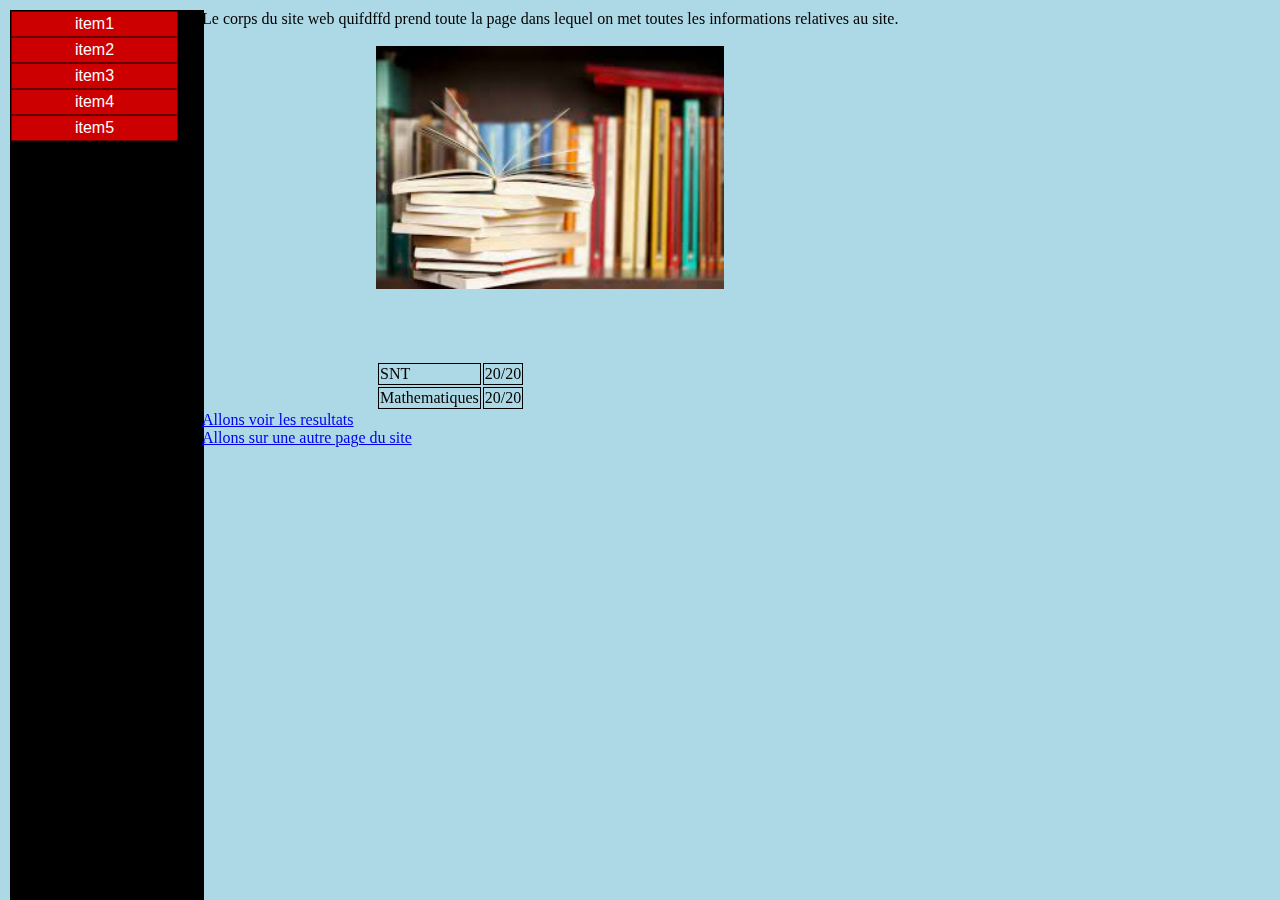
<file: index.html>
<!DOCTYPE html>
<html lang="fr">
<head>
<meta http-equiv="content-type" content="text/html ; charset=iso-8859-1" />

                       <!-- Cette balise indique l'encodage utilisé dans votre fichier .html ici utf-8 -->
<title>Vive la SNT</title>

<link rel="stylesheet" href="blopFinal.css">
</head>


<body>


<table id="tableau">

<td id = "menu">

<ul id="navigation">
  <li><a href="#" title="aller à la section 1">item1</a></li>
  <li><a href="#" title="aller à la section 2">item2</a></li>
  <li><a href="#" title="aller à la section 3">item3</a></li>
  <li><a href="#" title="aller à la section 4">item4</a></li>
  <li><a href="#" title="aller à la section 5">item5</a></li>
</ul>
</td>

<td id="corps">
Le corps du site web quifdffd prend toute la page dans lequel on met toutes les informations relatives au site.
<br/>
<br/>
<img src="livres.jpeg" alt="photo de PC" class="center">

<br/>
<br/>
<br/>
<br/>

<table id="mesnotes" class="center">
   <tr>
       <td>SNT</td>
       <td>20/20</td>
   </tr>
   <tr>
       <td>Mathematiques</td>
       <td>20/20</td>
   </tr>
</table>


<a href="http://www.nba.com"> Allons voir les resultats </a>

<br/>
<a href="le_lobby_des_profs_de_snt.html"> Allons sur une autre page du site </a>






</body>

</html>
</file>
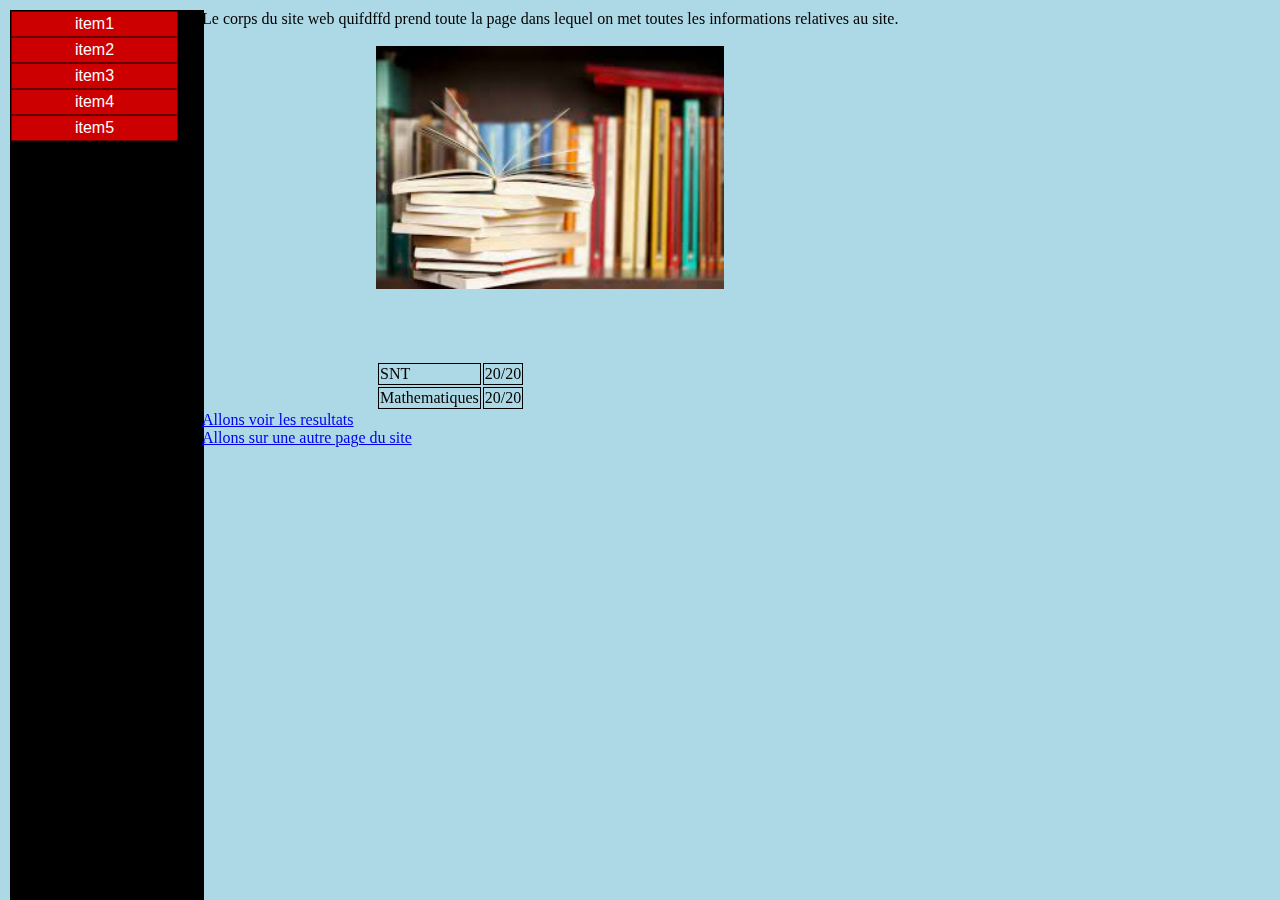
<file: blopFinal.html>
<!DOCTYPE html>
<html lang="fr">
<head>
<meta http-equiv="content-type" content="text/html ; charset=iso-8859-1" />

                       <!-- Cette balise indique l'encodage utilisé dans votre fichier .html ici utf-8 -->
<title>Vive la SNT</title>

<link rel="stylesheet" href="blopFinal.css">
</head>


<body>


<table id="tableau">

<td id = "menu">

<ul id="navigation">
  <li><a href="#" title="aller à la section 1">item1</a></li>
  <li><a href="#" title="aller à la section 2">item2</a></li>
  <li><a href="#" title="aller à la section 3">item3</a></li>
  <li><a href="#" title="aller à la section 4">item4</a></li>
  <li><a href="#" title="aller à la section 5">item5</a></li>
</ul>
</td>

<td id="corps">
Le corps du site web quifdffd prend toute la page dans lequel on met toutes les informations relatives au site.
<br/>
<br/>
<img src="livres.jpeg" alt="photo de PC" class="center">

<br/>
<br/>
<br/>
<br/>

<table id="mesnotes" class="center">
   <tr>
       <td>SNT</td>
       <td>20/20</td>
   </tr>
   <tr>
       <td>Mathematiques</td>
       <td>20/20</td>
   </tr>
</table>


<a href="http://www.nba.com"> Allons voir les resultats </a>

<br/>
<a href="le_lobby_des_profs_de_snt.html"> Allons sur une autre page du site </a>






</body>

</html>
</file>
<file: blopFinal.css>
body {
  background-color: lightblue;
}

#menu{
background-color: black;

}

#menu
{
  position: fixed;
  height: 100%;
  width: 15%;
}

#tableau{
  height: 100%;
  width: 100%;

  z-index: 1;
  top: 0;
  overflow-x: hidden;
  padding-top: 0px;
  padding-left: 0px;
}


#mesnotes td/* Toutes les cellules des tableaux... */
{
    border: 1px solid black; /* auront une bordure de 1px */
}

#mesnotes
{
  display: block ;
  margin-left: auto;
  margin-right: auto;
}

#navigation {
  width: 100px;
  list-style: none;
  margin: 0;
  padding: 0;
}

#corps {
width = 800px;
position: fixed;
  padding-top: 0px;
  padding-left: 15%;
}

#navigation li {
  background: #c00 ;
  color: #fff ;
  border: 1px solid #600 ;
    margin-left: auto;
    margin-right: auto;
  width: 165%;
}

#navigation li a {
  display: block ;
  background: #c00 ;
  color: #fff ;
  font: 1em "Trebuchet MS",Arial,sans-serif ;
  line-height: 1em ;
  text-align: center ;
  text-decoration: none ;
  padding: 4px 0 ;
}

#navigation li a:hover, #navigation li a:focus, #navigation li a:active {
  background: #900 ;
  text-decoration: underline ;
}
.center {
  display: block;
  margin-left: auto;
  margin-right: auto;
  width: 50%;
}
</file>
